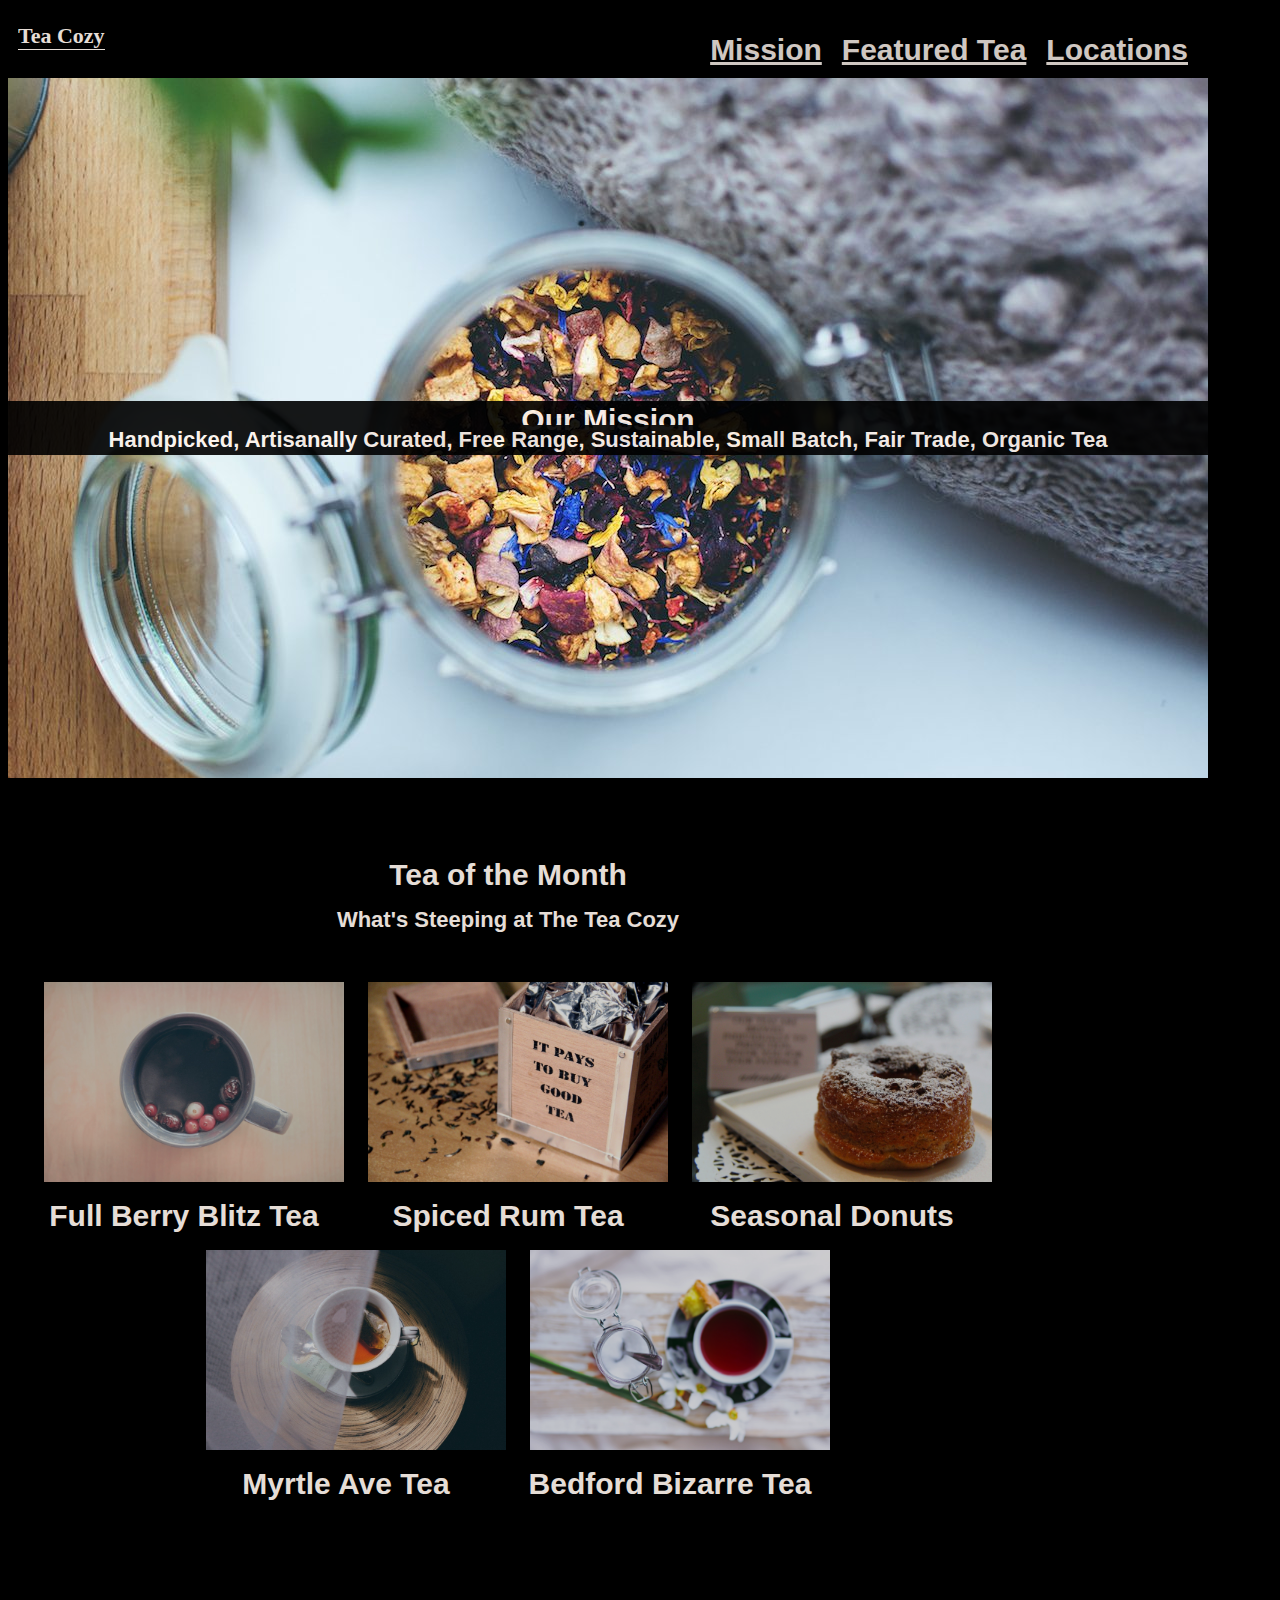
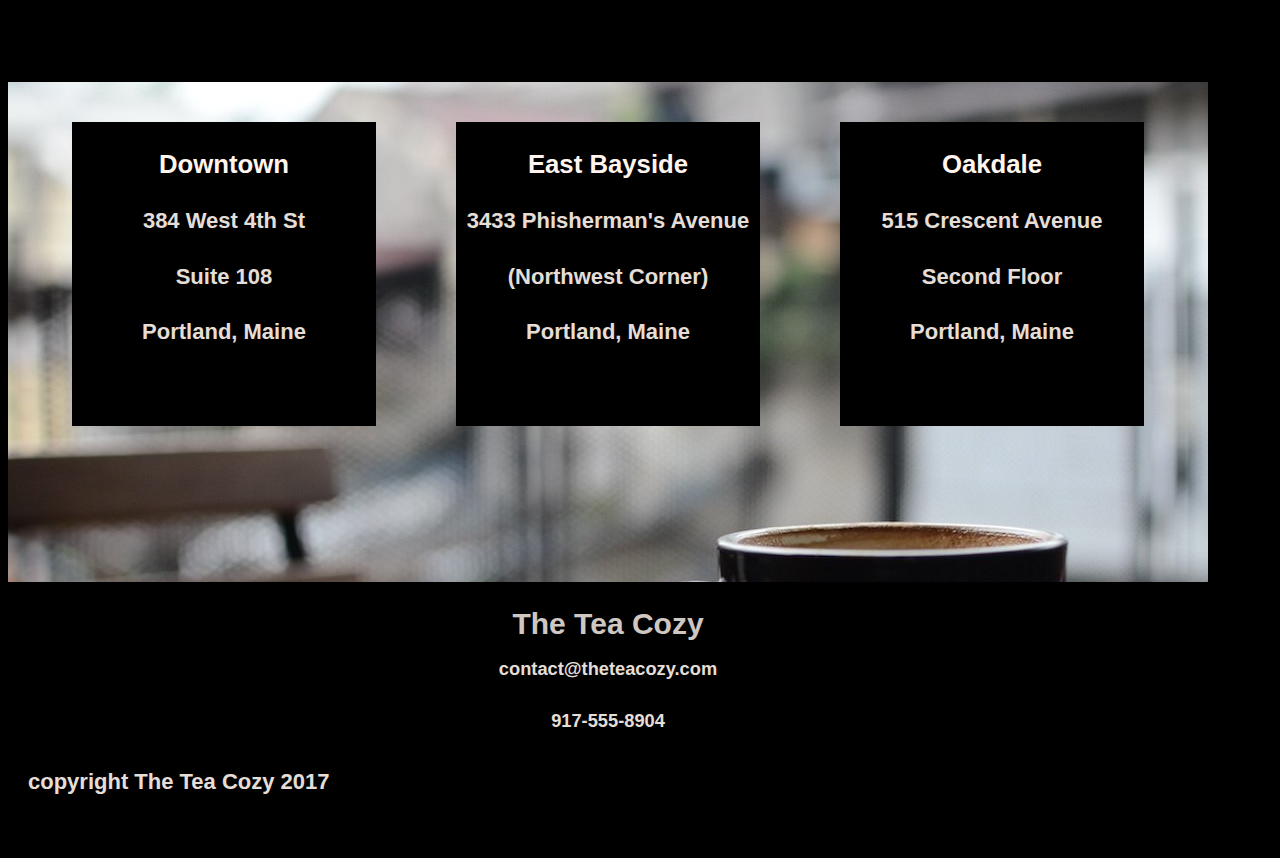
<file: index.html>
<!DOCTYPE html>
<head>
  <link href="Resources\design.css" rel="stylesheet" type="text/css">
  <title>Tea Cozy</title>
</head>

<!--Start of the webpage-->

<body>
  <h1 class='title'>Tea Cozy</h1>
  
  <div>
    <div class='header'>
      <h2 class='navigation'>Mission</h2>
      <h2 class='navigation'>Featured Tea</h2>
      <h2 class='navigation'>Locations</h2>
    </div>
  </div>
  
  <div>
    <div class='mission'>
      <h2 class='border_1'>Our Mission</h2>
      <h4 class='border_2'>Handpicked, Artisanally Curated, Free Range, Sustainable, Small Batch, Fair Trade, Organic Tea</h4> 
    </div>    
	</div>

  <div>
    <div class='month'>
      <p class='text'>
        <h2>Tea of the Month</h2>
        <h4>What's Steeping at The Tea Cozy</h4>
      </p>
      <div class='tea'>
        <h2 class='berry'>
          <img src='Resources/img-berryblitz.jpg'>
          Full Berry Blitz Tea
        </h2>

        <h2 class='rum'>
          <img src="Resources/img-spiced-rum.jpg">
          Spiced Rum Tea
        </h2>

        <h2 class='donut'>
          <img src="Resources/img-donut.jpg">
          Seasonal Donuts
        </h2>

        <h2 class='myrtle'>
          <img src='Resources/img-myrtle-ave.jpg'>
          Myrtle Ave Tea
        </h2>

        <h2 class='bedford'>
          <img src='Resources/img-bedford-bizarre.jpg'>
          Bedford Bizarre Tea
        </h2>

      </div>

    </div>
  </div>

  <div>
    <div class='locations'>
      <div class='downtown'>
        <h3>Downtown</h3>
          <h4>384 West 4th St</h4>
          <h4>Suite 108</h4>
          <h4>Portland, Maine</h4>
      </div>

      <div class='bayside'>
        <h3>East Bayside</h3>
          <h4>3433 Phisherman's Avenue</h4>
          <h4>(Northwest Corner)</h4>
          <h4>Portland, Maine</h4> 
      </div>

      <div class='oakdale'>
        <h3>Oakdale</h3>
          <h4>515 Crescent Avenue</h4>
          <h4>Second Floor</h4>
          <h4>Portland, Maine</h4>     
      </div>
    </div>
  </div>

  <div>
    <div class='footer'>
      <h2>The Tea Cozy</h2>
      <h5>contact@theteacozy.com</h5>
      <h5>917-555-8904</h5>
    </div>
  </div>

  <h5 class='copyright'>copyright The Tea Cozy 2017</h5>


  
  </div>

</body>

<!-- just something  to try -->>

<!--something else to try-->

<!--one more time-->
</file>
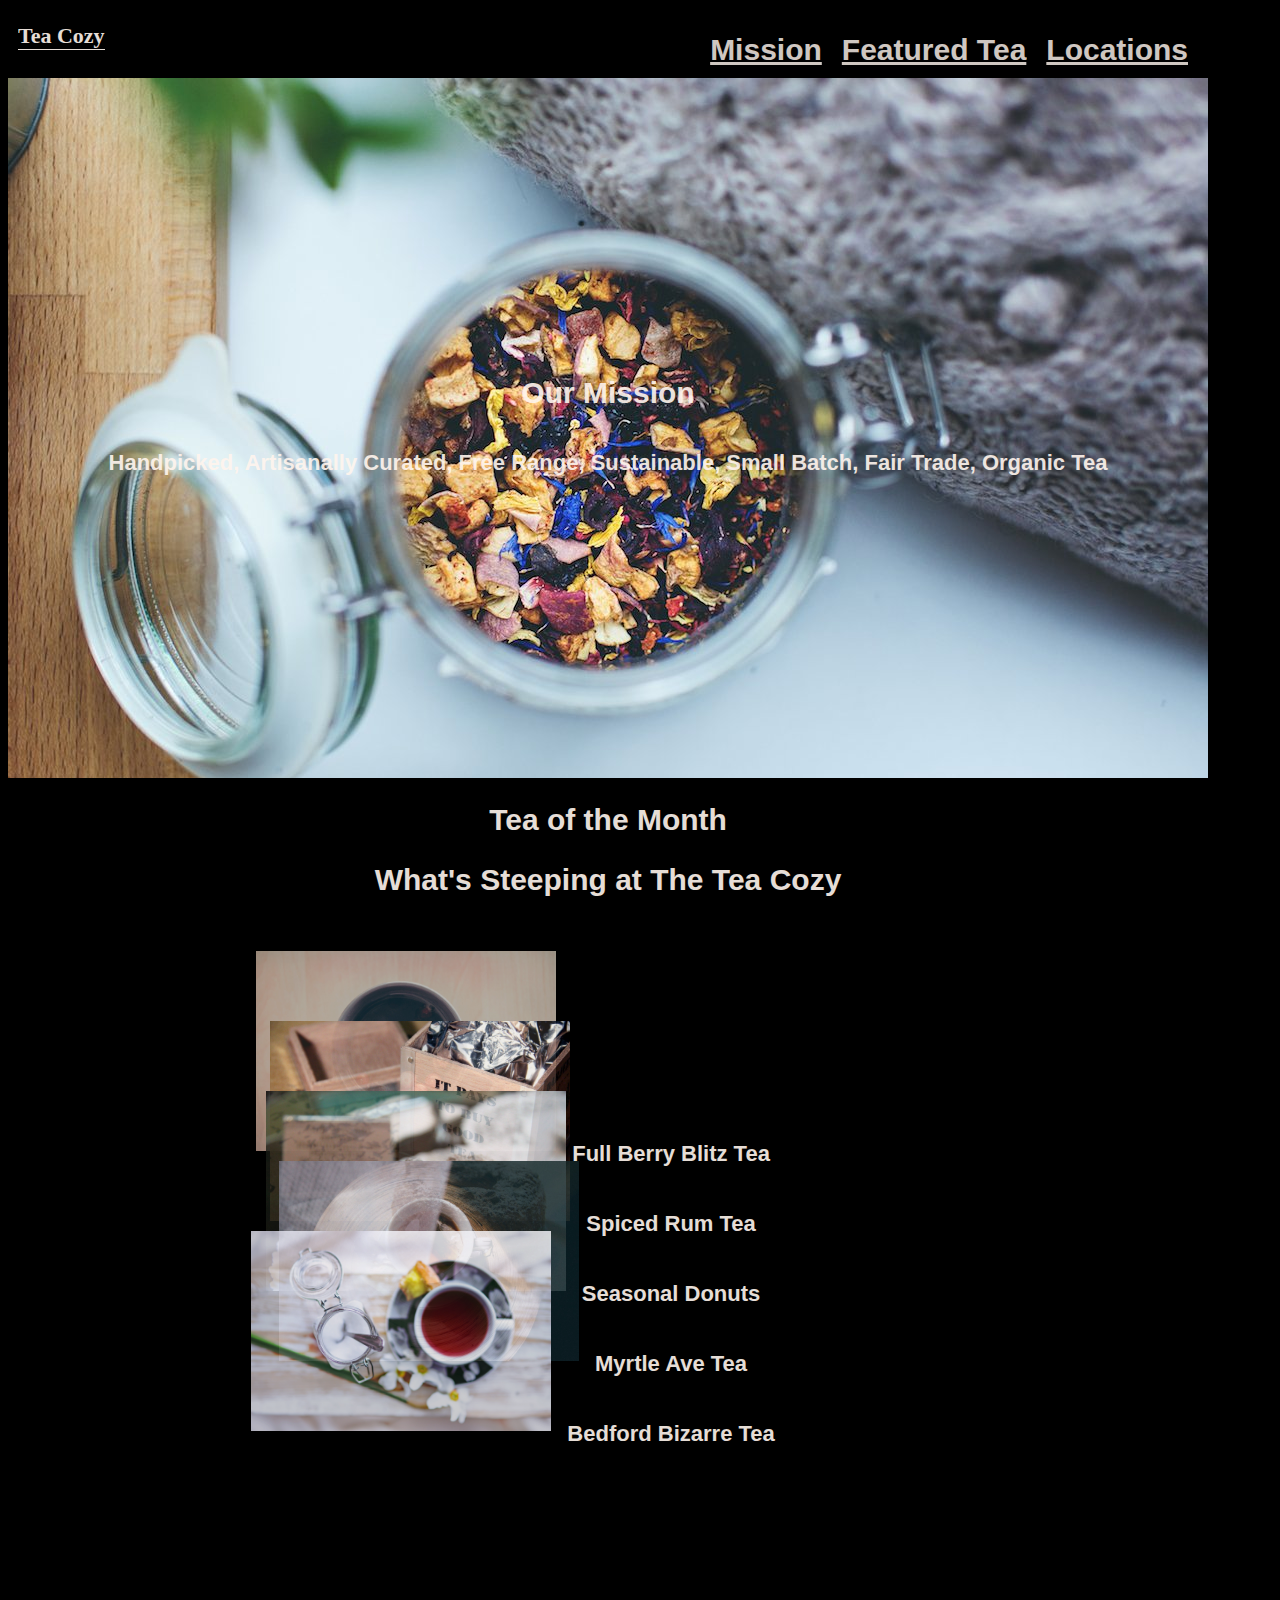
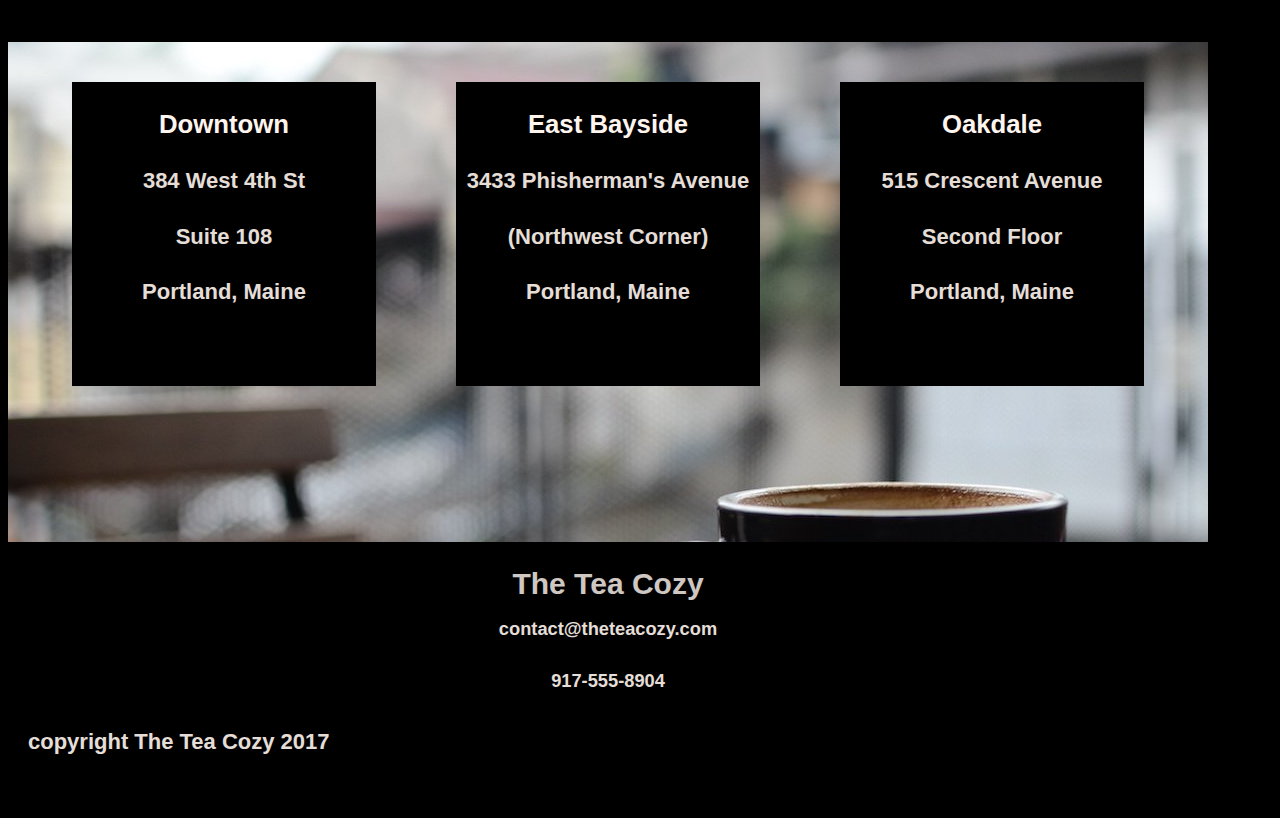
<file: Tea_cozy.html>
<!DOCTYPE html>
<head>
  <link href="Resources\design.css" rel="stylesheet" type="text/css">
  <title>Tea Cozy</title>
</head>

<!--Start of the webpage-->

<body>
  <h1 class='title'>Tea Cozy</h1>
  
  <div>
    <div class='header'>
      <h2 class='navigation'>Mission</h2>
      <h2 class='navigation'>Featured Tea</h2>
      <h2 class='navigation'>Locations</h2>
    </div>
  </div>
  
  <div>
    <div class='mission'>
      <h2 class='border 1'>Our Mission</h2>
      <h4 class='border 2'>Handpicked, Artisanally Curated, Free Range, Sustainable, Small Batch, Fair Trade, Organic Tea</h4> 
    </div>    
	</div>

  <div>
    <div>
      <h2>Tea of the Month</h2>
      <h4 class='text'>What's Steeping at The Tea Cozy</h4>
      <div class='tea month'>
        <h2 class='flavors'>
          <img src='Resources/img-berryblitz.jpg'>
          Full Berry Blitz Tea
        </h2>

        <h2 class='flavors'>
          <img src="Resources/img-spiced-rum.jpg">
          Spiced Rum Tea
        </h2>

        <h2 class='flavors'>
          <img src="Resources/img-donut.jpg">
          Seasonal Donuts
        </h2>

        <h2 class='flavors'>
          <img src='Resources/img-myrtle-ave.jpg'>
          Myrtle Ave Tea
        </h2>

        <h2 class='flavors'>
          <img src='Resources/img-bedford-bizarre.jpg'>
          Bedford Bizarre Tea
        </h2>

      </div>

    </div>
  </div>

  <div>
    <div class='locations'>
      <div class='downtown'>
        <h3>Downtown</h3>
          <h4>384 West 4th St</h4>
          <h4>Suite 108</h4>
          <h4>Portland, Maine</h4>
      </div>

      <div class='bayside'>
        <h3>East Bayside</h3>
          <h4>3433 Phisherman's Avenue</h4>
          <h4>(Northwest Corner)</h4>
          <h4>Portland, Maine</h4> 
      </div>

      <div class='oakdale'>
        <h3>Oakdale</h3>
          <h4>515 Crescent Avenue</h4>
          <h4>Second Floor</h4>
          <h4>Portland, Maine</h4>     
      </div>
    </div>
  </div>

  <div>
    <div class='footer'>
      <h2>The Tea Cozy</h2>
      <h5>contact@theteacozy.com</h5>
      <h5>917-555-8904</h5>
    </div>
  </div>

  <h5 class='copyright'>copyright The Tea Cozy 2017</h5>


  
  </div>

</body>

<!-- just something  to try -->>
</file>
